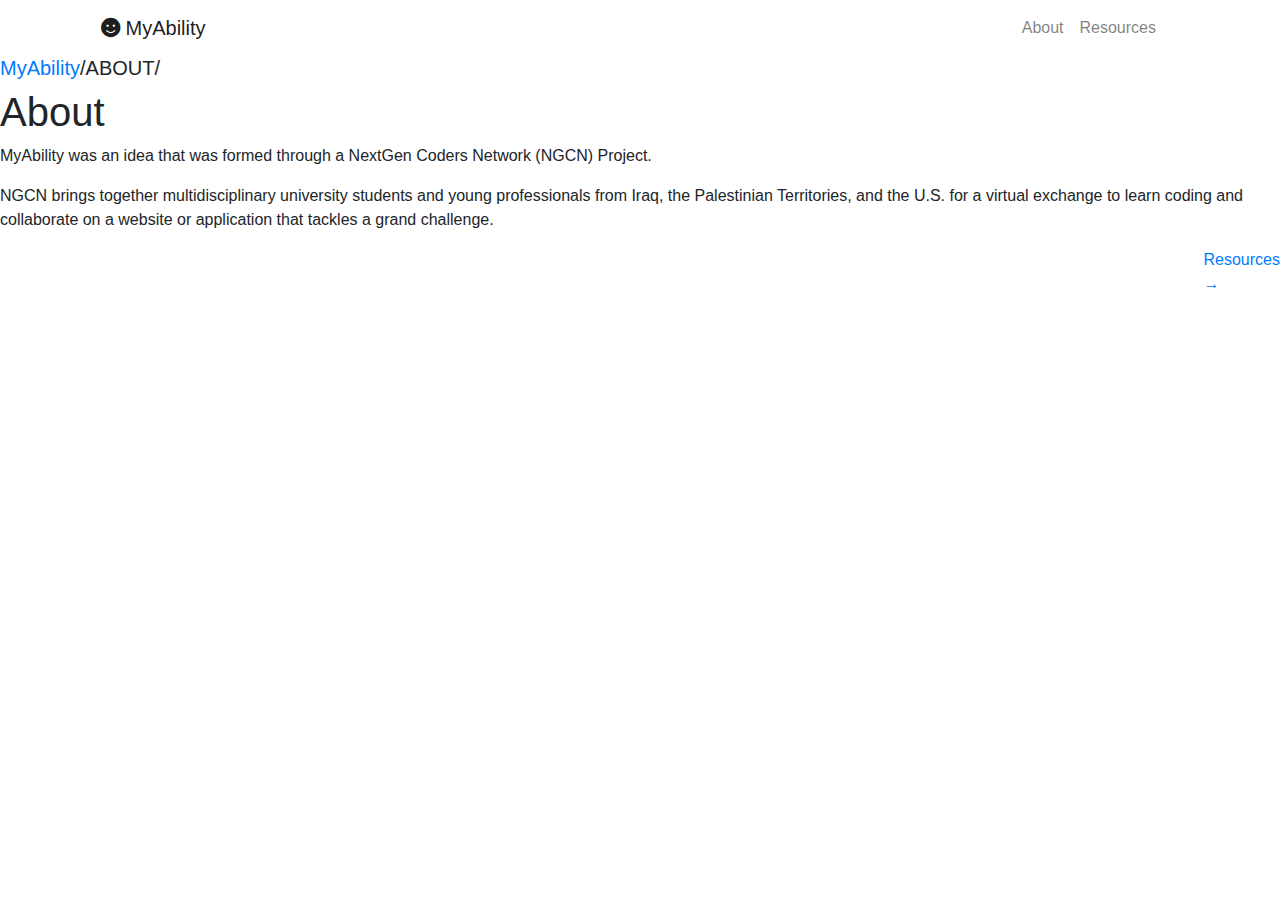
<file: about/index.html>
<!DOCTYPE html>
<html lang="en-US">
  <head>
    <title>About &#8212; MyAbility</title>
    <meta charset="UTF-8" />
    <meta name="viewport" content="width=device-width, initial-scale=1.0, shrink-to-fit=no" />
    <meta http-equiv="X-UA-Compatible" content="IE=edge" />
    <meta name="description" content="Learn about the MyAbility project" />
    <meta property="og:title" content="About &#8212; MyAbility" />
    <meta property="og:description" content="Learn about the MyAbility project" />
    <link rel="icon" type="image/png" href="../assets/favicons/favicon-16x16.png" sizes="16x16" />
    <link rel="icon" type="image/png" href="../assets/favicons/favicon-32x32.png" sizes="32x32" />
    <link rel="apple-touch-icon" type="image/png" href="../assets/favicons/apple-touch-icon.png" sizes="180x180" />
    <link rel="icon" type="image/png" href="../assets/favicons/android-chrome-192x192.png" sizes="192x192" />

    <!-- Our CSS file, Bootstrap, Font-Awesome, Google Fonts -->
    <link rel="stylesheet" href="https://hadeelsala7.github.io/team-26/assets/css/about.css" />
    <link rel="stylesheet" href="https://cdn.jsdelivr.net/npm/bootstrap@4.5.3/dist/css/bootstrap.min.css" />
    <link href="https://cdnjs.cloudflare.com/ajax/libs/font-awesome/5.15.2/css/all.min.css" rel="stylesheet" />
    <link rel="preconnect" href="https://fonts.gstatic.com" />
    <link href="https://fonts.googleapis.com/css2?family=Karla:wght@300;400;500;600;700;800&display=swap" rel="stylesheet" />
    <link href="https://fonts.googleapis.com/css2?family=Montserrat:wght@900&display=swap" rel="stylesheet" />
  </head>

  <body>
    <header>
      <div class="container">
        <nav class="nav-menu-top navbar navbar-expand-lg navbar-light bg-transparent">
          <div class="mr-auto">
            <a class="navtitle navbar-brand" href="https://hadeelsala7.github.io/team-26/"><i class="fas fa-smile"></i> MyAbility </a>
          </div>

          <div class="ml-auto">
            <button class="navbar-toggler" type="button" data-toggle="collapse" data-target="#navbarSupportedContent" aria-controls="navbarSupportedContent" aria-expanded="false" aria-label="Toggle navigation">
              <span class="navbar-toggler-icon"></span>
            </button>
          </div>

          <div class="container">
            <div class="collapse navbar-collapse" id="navbarSupportedContent">
              <ul class="navbar-nav ml-auto">
                <!-- About -->
                <span class="continuous-5">
                  <li class="nav-item">
                    <a class="nav-link" href="https://hadeelsala7.github.io/team-26/about/">About</a>
                  </li>
                </span>

                <div class="navspacing"></div>

                <!-- Resources -->
                <span class="continuous-5">
                  <li class="nav-item">
                    <a class="nav-link" href="https://hadeelsala7.github.io/team-26/resources/">Resources</a>
                  </li>
                </span>
              </ul>
            </div>
          </div>
        </nav>
      </div>
    </header>

    <main class="wrapper transition-fade" id="swup">
      <div class="wrapper-inner">
        <div class="main">
          <h5 class="topbar"><a href="../" class="bazinga smalla">MyAbility</a>/ABOUT/</h5>
          <h1 class="abouth">About</h1>
          <p>MyAbility was an idea that was formed through a NextGen Coders Network (NGCN) Project.</p>
          <p>
            NGCN brings together multidisciplinary university students and young professionals from Iraq, the Palestinian Territories, and the U.S. for a virtual exchange to learn coding and collaborate on a website or application that
            tackles a grand challenge.
          </p>
          <div class="float-right">
            <a href="https://hadeelsala7.github.io/team-26/resources/" class="next-a">
              Resources
              <div class="makeshiftarrow"><strong>&#8594;</strong></div>
            </a>
          </div>
        </div>
      </div>
    </main>
    <!-- JavaScript Libraries -->
    <script src="https://cdnjs.cloudflare.com/ajax/libs/jquery/3.6.0/jquery.min.js"></script>
    <script src="https://cdn.jsdelivr.net/npm/popper.js@1.16.1/dist/umd/popper.min.js" integrity="sha384-9/reFTGAW83EW2RDu2S0VKaIzap3H66lZH81PoYlFhbGU+6BZp6G7niu735Sk7lN" crossorigin="anonymous"></script>
    <script src="https://cdn.jsdelivr.net/npm/bootstrap@4.5.3/dist/js/bootstrap.min.js" integrity="sha384-w1Q4orYjBQndcko6MimVbzY0tgp4pWB4lZ7lr30WKz0vr/aWKhXdBNmNb5D92v7s" crossorigin="anonymous"></script>
    <script src="https://swup.github.io/swup-gia-demo/assets/app.js"></script>
    <script>
      import Swup from "swup";
      const swup = new Swup();
    </script>
  </body>
</html>
</file>
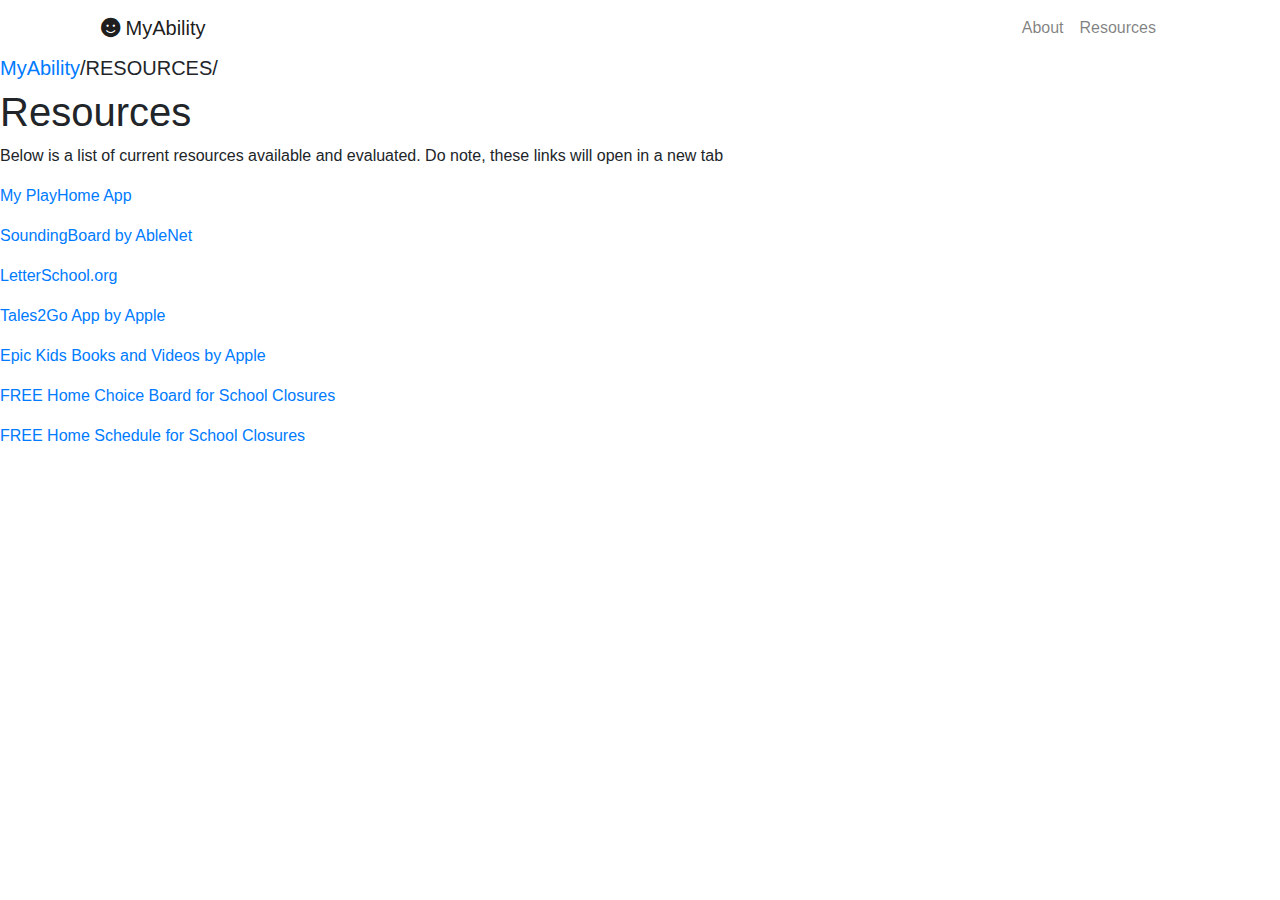
<file: resources/index.html>
<!DOCTYPE html>
<html lang="en-US">
  <head>
    <title>Resources &#8212; MyAbility</title>
    <meta charset="UTF-8" />
    <meta name="viewport" content="width=device-width, initial-scale=1.0, shrink-to-fit=no" />
    <meta http-equiv="X-UA-Compatible" content="IE=edge" />
    <meta name="description" content="A comprehensive list of freely available resources!" />
    <meta property="og:title" content="Resources &#8212; MyAbility" />
    <meta property="og:description" content="A comprehensive list of freely available resources!" />
    <link rel="icon" type="image/png" href="../assets/favicons/favicon-16x16.png" sizes="16x16" />
    <link rel="icon" type="image/png" href="../assets/favicons/favicon-32x32.png" sizes="32x32" />
    <link rel="apple-touch-icon" type="image/png" href="../assets/favicons/apple-touch-icon.png" sizes="180x180" />
    <link rel="icon" type="image/png" href="../assets/favicons/android-chrome-192x192.png" sizes="192x192" />

    <!-- Our CSS file, Bootstrap, Font-Awesome, Google Fonts -->
    <link rel="stylesheet" href="https://hadeelsala7.github.io/team-26/assets/css/about.css" />
    <link rel="stylesheet" href="https://cdn.jsdelivr.net/npm/bootstrap@4.5.3/dist/css/bootstrap.min.css" />
    <link href="https://cdnjs.cloudflare.com/ajax/libs/font-awesome/5.15.2/css/all.min.css" rel="stylesheet" />
    <link rel="preconnect" href="https://fonts.gstatic.com" />
    <link href="https://fonts.googleapis.com/css2?family=Karla:wght@300;400;500;600;700;800&display=swap" rel="stylesheet" />
    <link href="https://fonts.googleapis.com/css2?family=Montserrat:wght@900&display=swap" rel="stylesheet" />
  </head>

  <body>
    <header>
      <div class="container">
        <nav class="nav-menu-top navbar navbar-expand-lg navbar-light bg-transparent">
          <div class="mr-auto">
            <a class="navtitle navbar-brand" href="https://hadeelsala7.github.io/team-26/"><i class="fas fa-smile"></i> MyAbility </a>
          </div>

          <div class="ml-auto">
            <button class="navbar-toggler" type="button" data-toggle="collapse" data-target="#navbarSupportedContent" aria-controls="navbarSupportedContent" aria-expanded="false" aria-label="Toggle navigation">
              <span class="navbar-toggler-icon"></span>
            </button>
          </div>

          <div class="container">
            <div class="collapse navbar-collapse" id="navbarSupportedContent">
              <ul class="navbar-nav ml-auto">
                <!-- About -->
                <span class="continuous-5">
                  <li class="nav-item">
                    <a class="nav-link" href="https://hadeelsala7.github.io/team-26/about/">About</a>
                  </li>
                </span>

                <div class="navspacing"></div>

                <!-- Resources -->
                <span class="continuous-5">
                  <li class="nav-item">
                    <a class="nav-link" href="https://hadeelsala7.github.io/team-26/resources/">Resources</a>
                  </li>
                </span>
              </ul>
            </div>
          </div>
        </nav>
      </div>
    </header>

    <main class="wrapper transition-fade" id="swup">
      <div class="wrapper-inner">
        <div class="main">
          <h5 class="topbar"><a href="../" class="bazinga smalla">MyAbility</a>/RESOURCES/</h5>
          <h1 class="abouth">Resources</h1>
          <p>Below is a list of current resources available and evaluated. Do note, these links will open in a new tab</p>

          <a target="_blank" href="http://www.myplayhomeapp.com/">
            <p class="resource">My PlayHome App</p>
          </a>

          <a target="_blank" href="https://www.ablenetinc.com/soundingboard">
            <p class="resource">SoundingBoard by AbleNet</p>
          </a>

          <a target="_blank" href="https://www.letterschool.org/">
            <p class="resource">LetterSchool.org</p>
          </a>

          <a target="_blank" href="https://itunes.apple.com/us/app/tales2go/id458539653">
            <p class="resource">Tales2Go App by Apple</p>
          </a>

          <a target="_blank" href="https://apps.apple.com/us/app/epic-kids-books-and-videos/id719219382">
            <p class="resource">Epic Kids Books and Videos by Apple</p>
          </a>

          <a target="_blank" href="https://www.teacherspayteachers.com/Product/FREE-Home-Choice-Board-for-School-Closures-5340145">
            <p class="resource">FREE Home Choice Board for School Closures</p>
          </a>

          <a target="_blank" href="https://www.teacherspayteachers.com/Product/FREE-Home-Schedule-for-School-Closures-5333595">
            <p class="resource">FREE Home Schedule for School Closures</p>
          </a>
        </div>
      </div>
    </main>
    <!-- JavaScript Libraries -->
    <script src="https://cdnjs.cloudflare.com/ajax/libs/jquery/3.6.0/jquery.min.js"></script>
    <script src="https://cdn.jsdelivr.net/npm/popper.js@1.16.1/dist/umd/popper.min.js" integrity="sha384-9/reFTGAW83EW2RDu2S0VKaIzap3H66lZH81PoYlFhbGU+6BZp6G7niu735Sk7lN" crossorigin="anonymous"></script>
    <script src="https://cdn.jsdelivr.net/npm/bootstrap@4.5.3/dist/js/bootstrap.min.js" integrity="sha384-w1Q4orYjBQndcko6MimVbzY0tgp4pWB4lZ7lr30WKz0vr/aWKhXdBNmNb5D92v7s" crossorigin="anonymous"></script>
    <script src="https://swup.github.io/swup-gia-demo/assets/app.js"></script>
    <script>
      import Swup from "swup";
      const swup = new Swup();
    </script>
  </body>
</html>
</file>
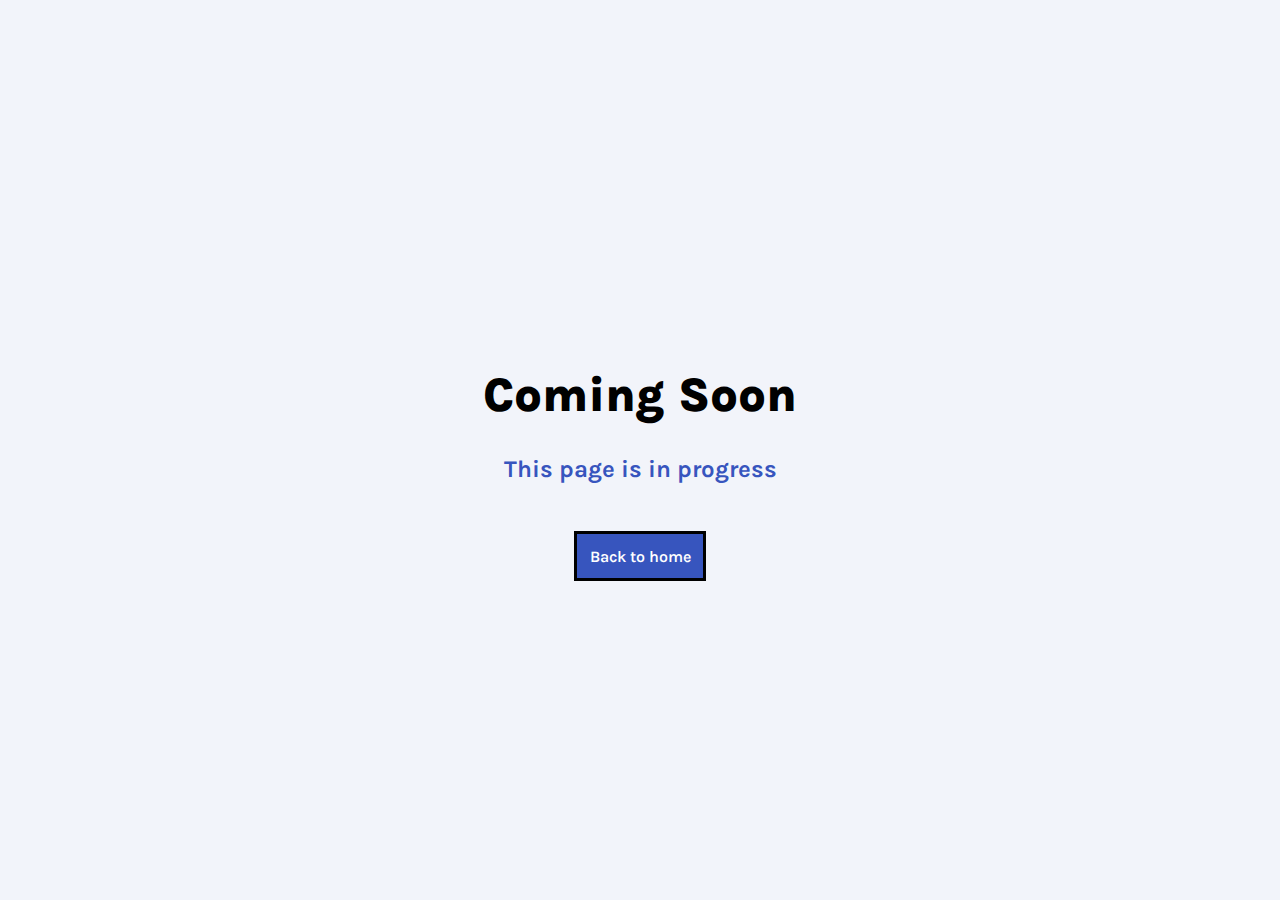
<file: standby/index.html>
<!DOCTYPE html><html lang="en-US"> <head> <title>Coming Soon</title> <meta charset="UTF-8"/> <meta name="viewport" content="width=device-width, initial-scale=1.0, shrink-to-fit=no"/> <meta http-equiv="X-UA-Compatible" content="IE=edge"/> <meta name="description" content="Coming soon"/> <meta property="og:title" content="Coming Soon"/> <meta property="og:description" content="Standby"/> <link rel="preconnect" href="https://fonts.gstatic.com"/> <link href="https://fonts.googleapis.com/css2?family=Karla:wght@300;400;500;600;700;800&display=swap" rel="stylesheet"/> <style>body{font-family: Karla, sans-serif !important; background: #f2f4fa;}.fullscreen, html{display: flex; height: 100%; margin: 0; padding: 0; width: 100%;}.container{margin: auto; text-align: center;}.maintitle{font-size: 3rem; font-weight: 800;}.sub{color: #3755be; margin-bottom: 4rem;}.sub2{border: 3px solid black; background: #3755be; color: white; padding: 0.8rem; font-weight: 600; transition: background 0.3s; text-decoration: none;}.sub2:hover{text-decoration: none; background: black; cursor: pointer;}</style> </head> <link rel="preconnect" href="https://fonts.gstatic.com"/> <link href="https://fonts.googleapis.com/css2?family=Karla:wght@300;400;500;600;700;800&display=swap" rel="stylesheet"/> <body class="fullscreen"> <div class="container"> <h1 class="maintitle">Coming Soon</h1> <h2 class="sub">This page is in progress</h2> <a href="https://hadeelsala7.github.io/team-26/" class="sub2">Back to home</a> </div></body></html>
</file>
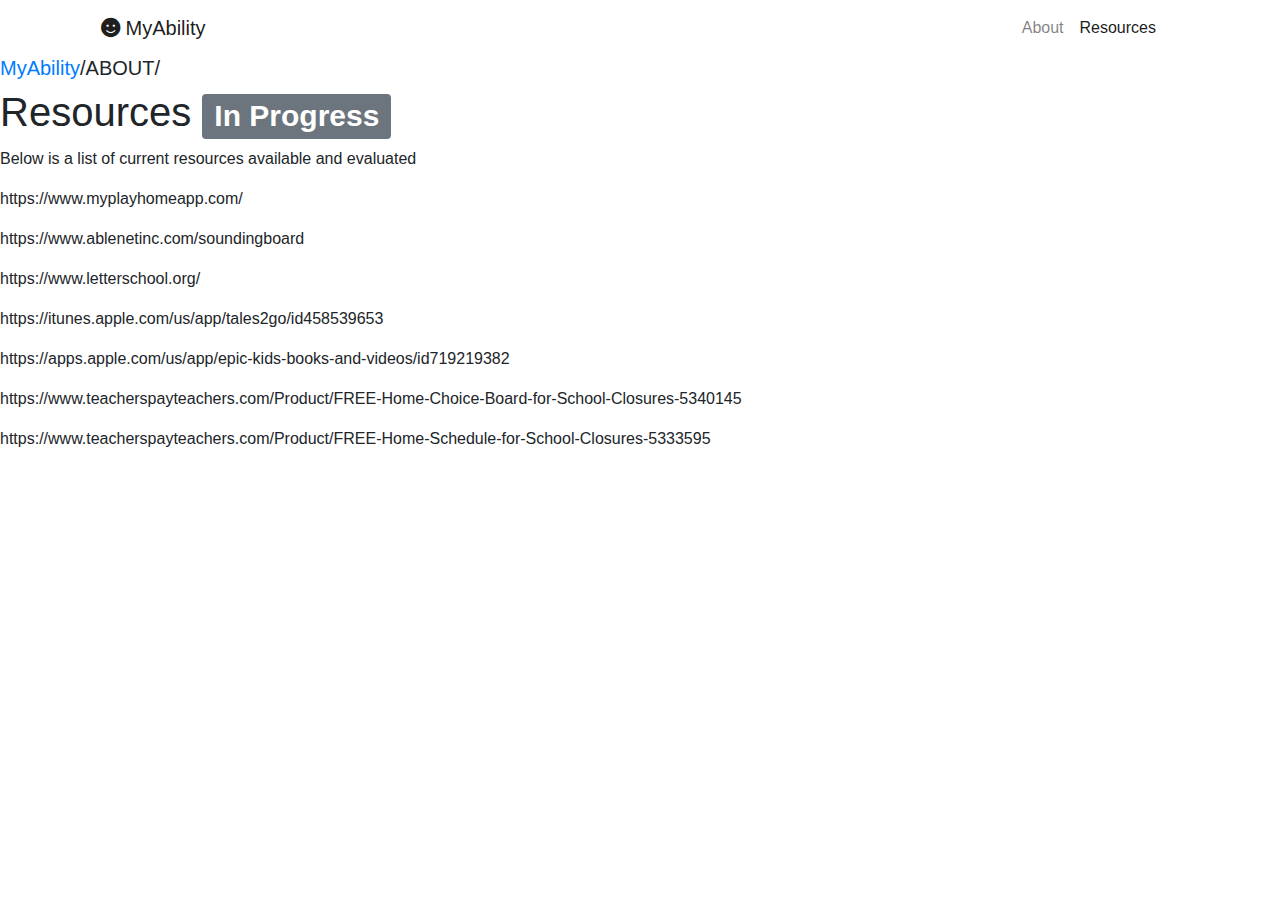
<file: resources/test.html>
<!DOCTYPE html>
<html lang="en-US">
  <head>
    <title>Coming Soon</title>
    <meta charset="UTF-8" />
    <meta name="viewport" content="width=device-width, initial-scale=1.0, shrink-to-fit=no" />
    <meta http-equiv="X-UA-Compatible" content="IE=edge" />
    <meta name="description" content="Coming soon" />
    <meta property="og:title" content="Coming Soon" />
    <meta property="og:description" content="Standby" />
    <link rel="icon" type="image/png" href="../assets/favicons/favicon-16x16.png" sizes="16x16" />
    <link rel="icon" type="image/png" href="../assets/favicons/favicon-32x32.png" sizes="32x32" />
    <link rel="apple-touch-icon" type="image/png" href="../assets/favicons/apple-touch-icon.png" sizes="180x180" />
    <link rel="icon" type="image/png" href="../assets/favicons/android-chrome-192x192.png" sizes="192x192" />

    <!-- Our CSS file, Bootstrap, Font-Awesome, Animate-on-Scroll, Boxicons, Google Fonts -->
    <link rel="stylesheet" href="https://hadeelsala7.github.io/team-26/assets/css/about.css" />
    <link rel="stylesheet" href="https://cdn.jsdelivr.net/npm/bootstrap@4.5.3/dist/css/bootstrap.min.css" />
    <link href="https://cdnjs.cloudflare.com/ajax/libs/font-awesome/5.15.2/css/all.min.css" rel="stylesheet" />
    <link rel="preconnect" href="https://fonts.gstatic.com" />
    <link href="https://fonts.googleapis.com/css2?family=Karla:wght@300;400;500;600;700;800&display=swap" rel="stylesheet" />
    <link href="https://fonts.googleapis.com/css2?family=Montserrat:wght@900&display=swap" rel="stylesheet" />
  </head>

  <body>
    <header>
      <div class="container">
        <nav class="nav-menu-top navbar navbar-expand-lg navbar-light bg-transparent">
          <div class="mr-auto">
            <a class="navtitle navbar-brand" href="https://hadeelsala7.github.io/team-26/"><i class="fas fa-smile"></i> MyAbility </a>
          </div>

          <div class="ml-auto">
            <button class="navbar-toggler" type="button" data-toggle="collapse" data-target="#navbarSupportedContent" aria-controls="navbarSupportedContent" aria-expanded="false" aria-label="Toggle navigation">
              <span class="navbar-toggler-icon"></span>
            </button>
          </div>

          <div class="container">
            <div class="collapse navbar-collapse" id="navbarSupportedContent">
              <ul class="navbar-nav ml-auto">
                <!-- About -->
                <span class="continuous-5">
                  <li class="nav-item">
                    <a class="nav-link" href="https://hadeelsala7.github.io/team-26/about/">About</a>
                  </li>
                </span>

                <div class="navspacing"></div>

                <!-- Resources -->
                <span class="continuous-5">
                  <li class="nav-item active">
                    <a class="nav-link" href="https://hadeelsala7.github.io/team-26/resources/">Resources</a>
                  </li>
                </span>
              </ul>
            </div>
          </div>
        </nav>
      </div>
    </header>

    <main class="wrapper transition-fade" id="swup">
      <div class="wrapper-inner">
        <div class="main">
          <h5 class="topbar"><a href="../" class="bazinga smalla">MyAbility</a>/ABOUT/</h5>
          <h1 class="abouth">Resources <span class="badge badge-secondary">In Progress</span></h1>
          <p>Below is a list of current resources available and evaluated</p>
          <p class="resource"></p>

          <p class="resource">https://www.myplayhomeapp.com/</p>

          <p class="resource">https://www.ablenetinc.com/soundingboard</p>

          <p class="resource">https://www.letterschool.org/</p>

          <p class="resource">https://itunes.apple.com/us/app/tales2go/id458539653</p>

          <p class="resource">https://apps.apple.com/us/app/epic-kids-books-and-videos/id719219382</p>

          <p class="resource">https://www.teacherspayteachers.com/Product/FREE-Home-Choice-Board-for-School-Closures-5340145</p>

          <p class="resource">https://www.teacherspayteachers.com/Product/FREE-Home-Schedule-for-School-Closures-5333595</p>
        </div>
      </div>
    </main>
    <!-- JavaScript Libraries -->
    <script src="https://cdnjs.cloudflare.com/ajax/libs/jquery/3.6.0/jquery.min.js"></script>
    <script src="https://cdn.jsdelivr.net/npm/popper.js@1.16.1/dist/umd/popper.min.js" integrity="sha384-9/reFTGAW83EW2RDu2S0VKaIzap3H66lZH81PoYlFhbGU+6BZp6G7niu735Sk7lN" crossorigin="anonymous"></script>
    <script src="https://cdn.jsdelivr.net/npm/bootstrap@4.5.3/dist/js/bootstrap.min.js" integrity="sha384-w1Q4orYjBQndcko6MimVbzY0tgp4pWB4lZ7lr30WKz0vr/aWKhXdBNmNb5D92v7s" crossorigin="anonymous"></script>
    <script src="https://swup.github.io/swup-gia-demo/assets/app.js"></script>
    <script>
      import Swup from "swup";
      const swup = new Swup(); // only this line when included with script tag
    </script>
  </body>
</html>
</file>
